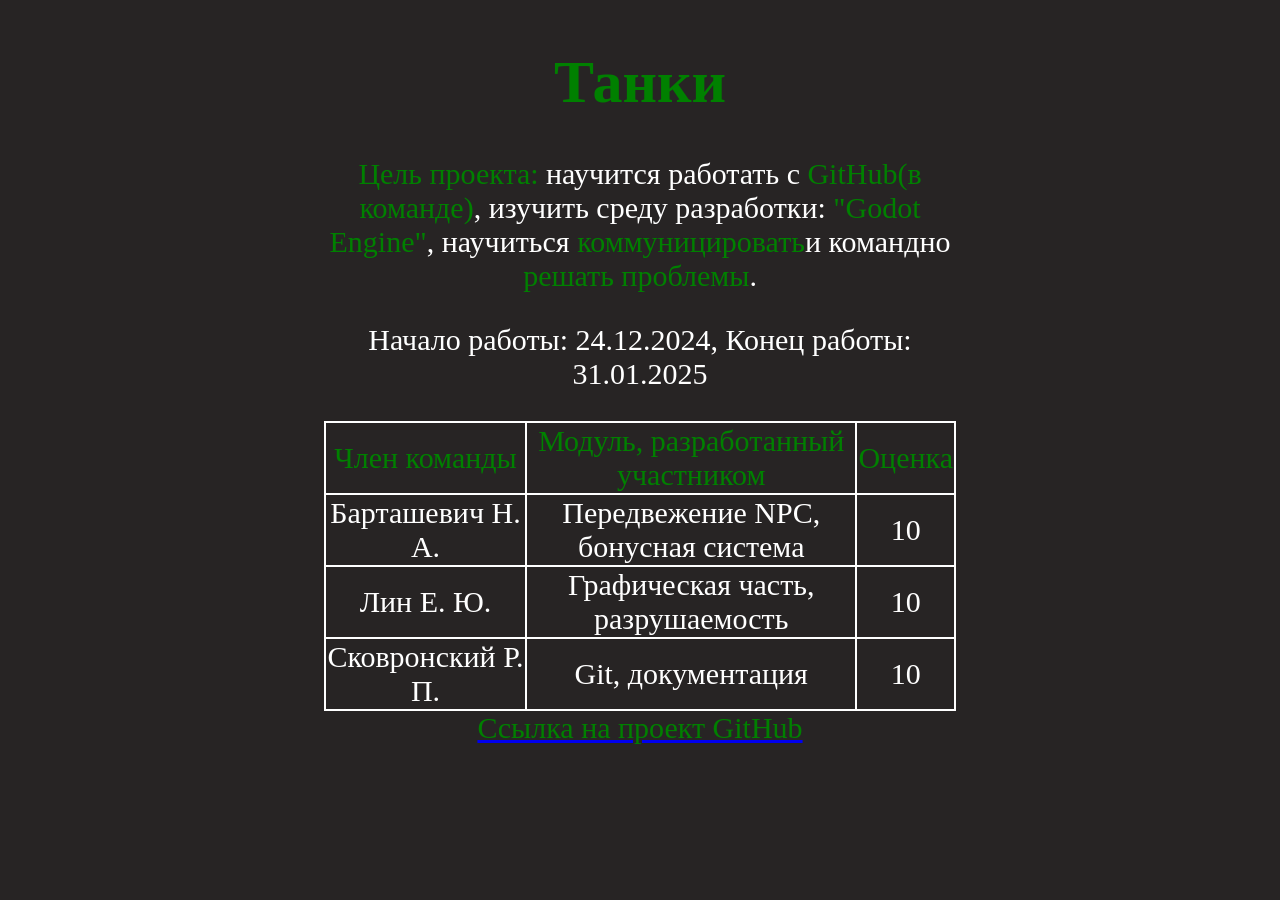
<file: tanks/index.html>
<!DOCTYPE html>
<html lang="en">

<head>
    <meta charset="UTF-8">
    <meta name="viewport" content="width=device-width, initial-scale=1.0">
    <title>Отчёт к проекту</title>
    <link rel="stylesheet" href="css/styles.css">
</head>

<body>
    <main>
        <h1><span>Танки</span></h1>
        <p><span>Цель проекта:</span> научится работать с <span>GitHub(в команде)</span>, изучить среду разработки:
            <span>"Godot Engine"</span>, научиться <span>коммуницировать</span>и командно <span>решать проблемы</span>.</p>
        <p>Начало работы: 24.12.2024, Конец работы: 31.01.2025</p>
        <div class="box_table">
            <table>
                <tr>
                    <td><span>Член команды</span></td>
                    <td><span>Модуль, разработанный участником</span></td>
                    <td><span>Оценка</span></td>
                </tr>
                <tr>
                    <td>Барташевич Н. А.</td>
                    <td>Передвежение NPC, бонусная система</td>
                    <td>10</td>
                </tr>
                <tr>
                    <td>Лин Е. Ю.</td>
                    <td>Графическая часть, разрушаемость</td>
                    <td>10</td>
                </tr>
                <tr>
                    <td>Сковронский Р. П.</td>
                    <td>Git, документация</td>
                    <td>10</td>
                </tr>
            </table>
        </div>
        <a href="https://github.com/romanpavlovvv/Tanks/tree/%D0%A2%D0%B0%D0%BD%D0%BA%D0%B8"><span>Ссылка на проект GitHub</span></a>
    </main>
</body>

</html>
</file>
<file: tanks/css/styles.css>
body{
    display: flex;
    justify-content: center;
    align-items: center;
    background-color: rgb(39, 36, 36);
    color: white;
    font-size: 30px;
}

span{
    color: green;
}

main{
    width: 50%;
    text-align: center;
}

.box_table{
    display: flex;
    align-items: center;
    justify-content: center;
}

table{
    text-align: center;
    border-collapse: collapse;
}

table, td, tr{
    border: 2px solid white;
}
</file>
